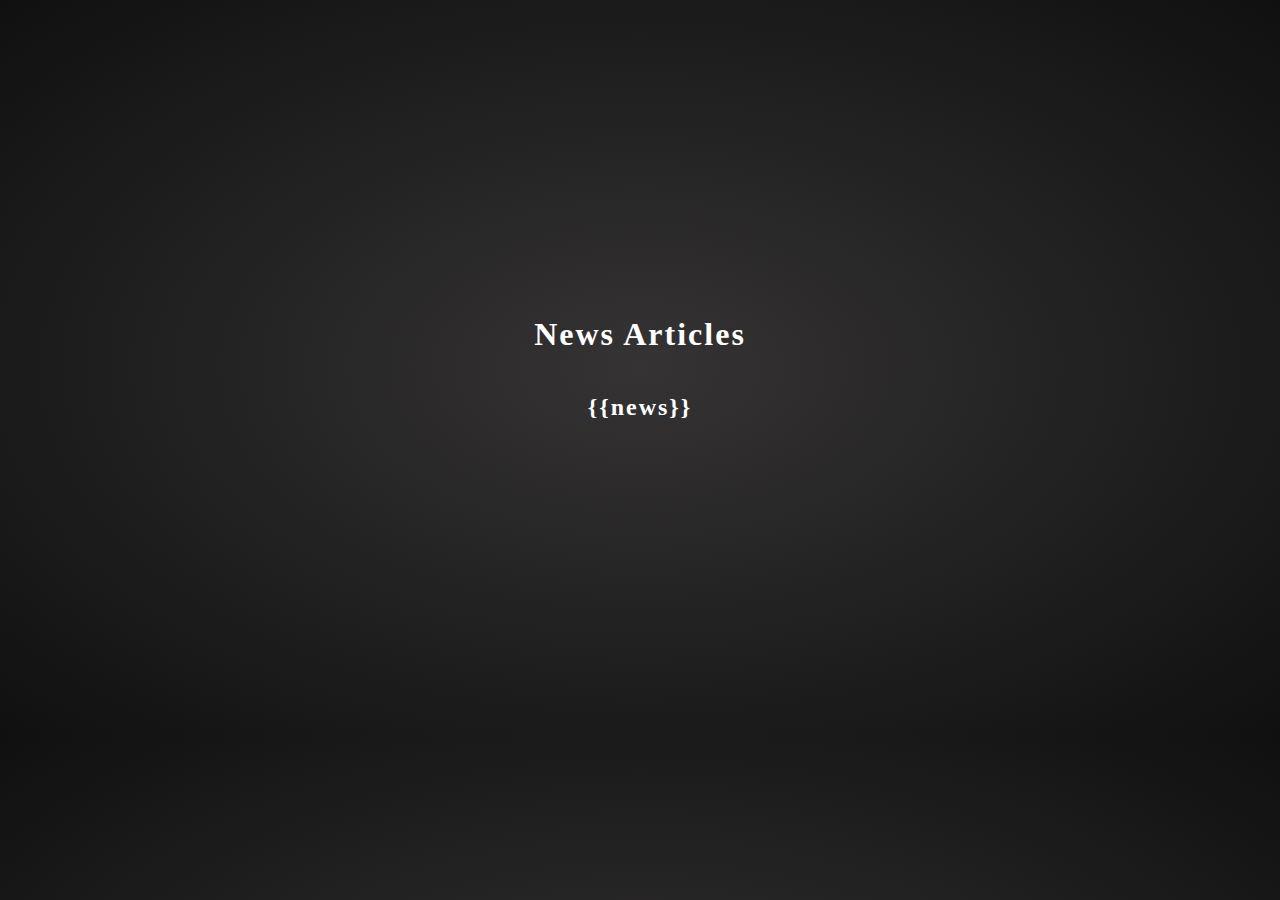
<file: templates/news.html>
<!DOCTYPE html>
<html lang="en">
<head>
    <meta charset="UTF-8">
    <meta name="viewport" content="width=device-width, initial-scale=1.0">
    <title>News</title>
</head>
<style>
    body{
        display: flex;
        justify-content: center;
        align-items: center;
        background: radial-gradient(rgb(53, 51, 51),rgb(16, 16, 16));
        letter-spacing:2px;
        line-height: -20px;
    }
    div{
        width: 50vw;
        height:80vh;
        display: flex;
        color: white;
        flex-direction: column;
        justify-content: center;
        text-align: center;
    }
</style>
<body>
<div>
    <h1>News Articles</h1>
    <h2>{{news}}</h2>
</div>

</body>
</html>
</file>
